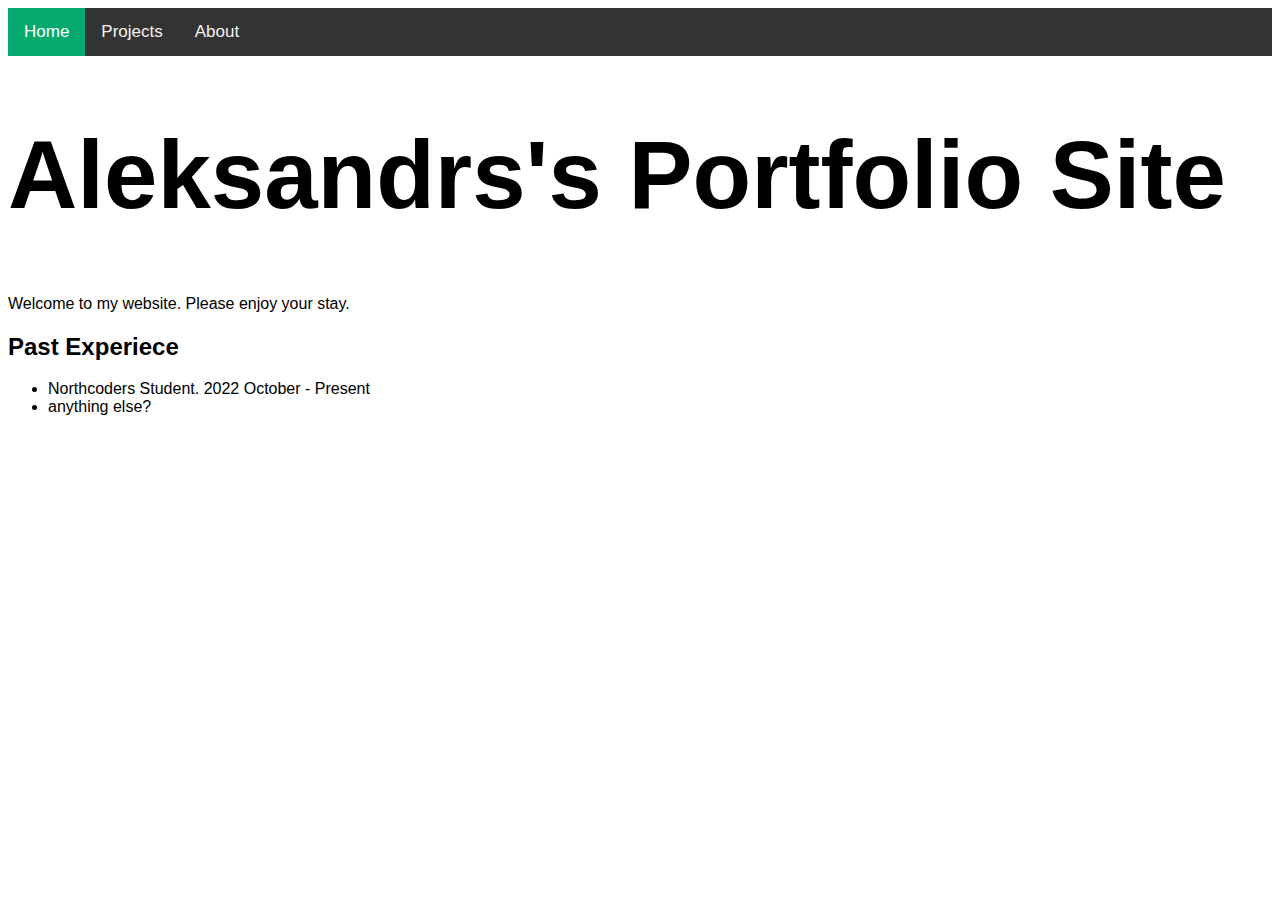
<file: index.html>
<!DOCTYPE html>
<html lang="en">
<head>
    <meta charset="UTF-8">
    <meta http-equiv="X-UA-Compatible" content="IE=edge">
    <meta name="viewport" content="width=device-width, initial-scale=1.0">
    <title>My Portfolio Site</title>
    <link rel="stylesheet" href="index.css">
    <link rel="stylesheet" href="https://cdnjs.cloudflare.com/ajax/libs/font-awesome/4.7.0/css/font-awesome.min.css">
</head>
<body>
    <nav class="topnav" id="myTopnav">
        <a class="active" href="index.html">Home</a>
        <a href="projects.html">Projects</a>
        <a href="about.html">About</a>
        <a href="javascript:void(0);" class="icon" onclick="myFunction()">
            <i class="fa fa-bars"></i>
        </a>
    </nav>
  <h1 class="title">Aleksandrs's Portfolio Site</h1>
  <p>
    Welcome to my website. Please enjoy your stay.
 </p>
  <h2>Past Experiece</h2>
  <ul>
    <li>Northcoders Student. 2022 October - Present</li>
    <li>anything else?</li>
  </ul>
  <script>
    function myFunction() {
      var x = document.getElementById("myTopnav");
      if (x.className === "topnav") {
        x.className += " responsive";
      } else {
        x.className = "topnav";
      }
    }
    </script>
</body>
</html>
</file>
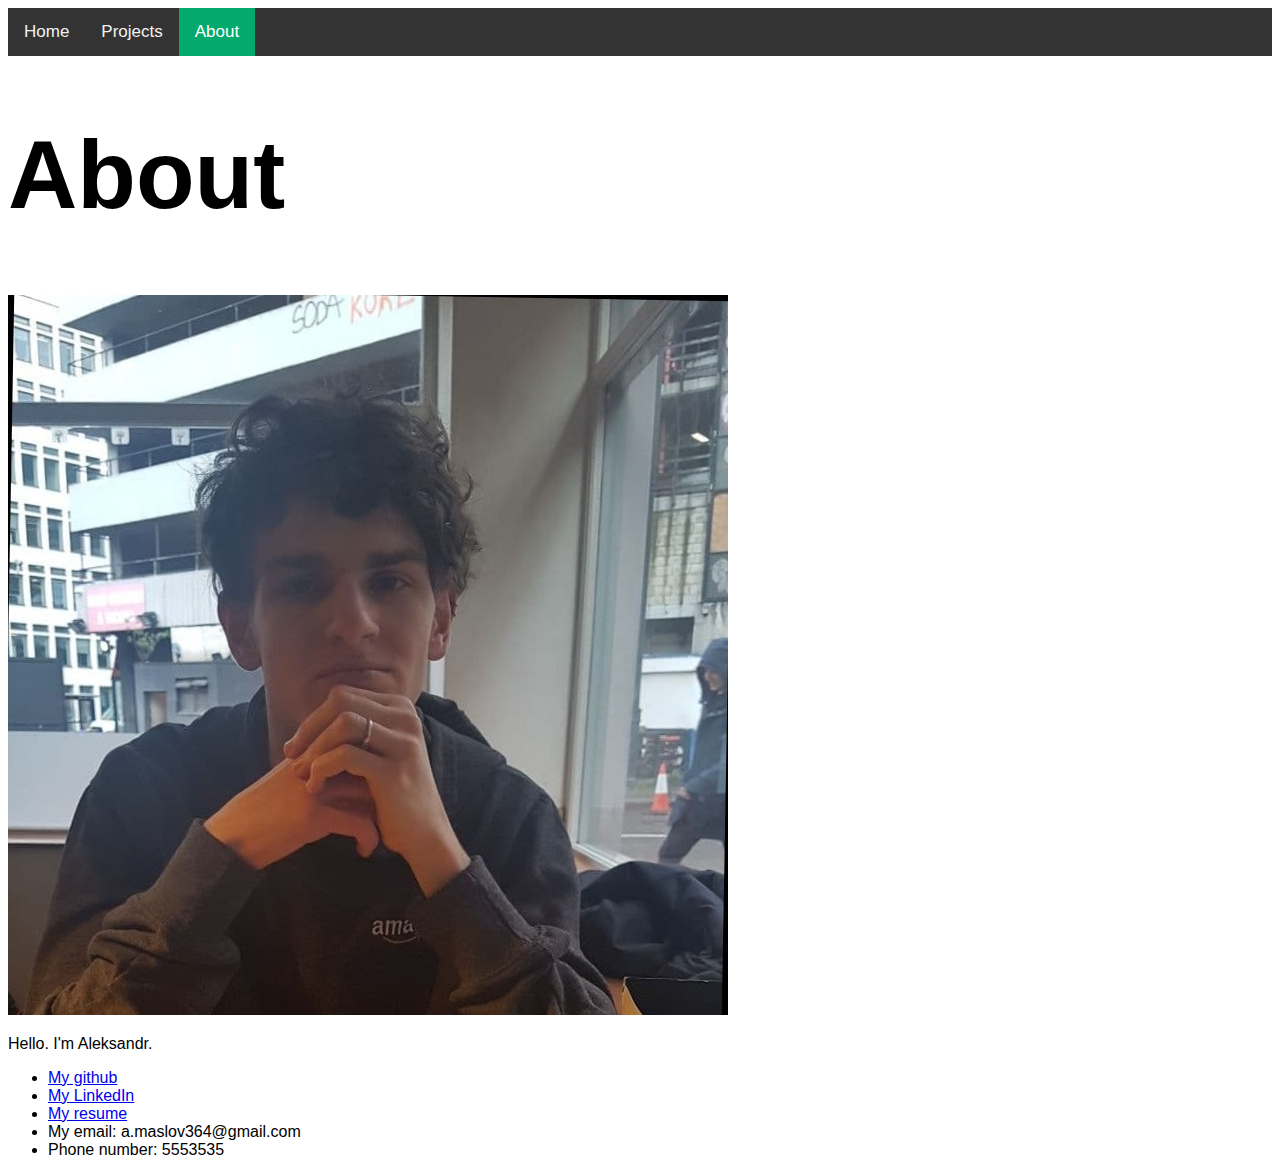
<file: about.html>
<!DOCTYPE html>
<html lang="en">
<head>
    <meta charset="UTF-8">
    <meta http-equiv="X-UA-Compatible" content="IE=edge">
    <meta name="viewport" content="width=device-width, initial-scale=1.0">
    <title>About</title>
    <link rel="stylesheet" href="index.css">
    <link rel="stylesheet" href="https://cdnjs.cloudflare.com/ajax/libs/font-awesome/4.7.0/css/font-awesome.min.css">
</head>
<body>
    <nav class="topnav" id="myTopnav">
        <a href="index.html">Home</a>
        <a href="projects.html">Projects</a>
        <a class="active" href="about.html">About</a>
        <a href="javascript:void(0);" class="icon" onclick="myFunction()">
            <i class="fa fa-bars"></i>
        </a>
    </nav>
    <h1 class="title">About</h1>
    <img src="/images/me.jpeg" alt="Picture of me">
    <p>Hello. I'm Aleksandr.</p>
    <ul>
        <li><a href ="https://github.com/Aelorn13" target="_blank">My github</a></li>
        <li><a href ="https://www.linkedin.com/in/aleksandr-maslov-06660421a" target="_blank">My LinkedIn</a></li>
        <li><a href="resume.pdf" target="_blank">My resume</a></li>
        <li>My email: a.maslov364@gmail.com</li>
        <li>Phone number: 5553535</li>
    </ul>
    <script>
        function myFunction() {
          var x = document.getElementById("myTopnav");
          if (x.className === "topnav") {
            x.className += " responsive";
          } else {
            x.className = "topnav";
          }
        }
        </script>
</body>
</html>
</file>
<file: index.css>
.title {
    font-size: 72pt;
}
body {
    font-family:'Segoe UI', Tahoma, Geneva, Verdana, sans-serif;
}

/* Add a black background color to the top navigation */
.topnav {
    background-color: #333;
    overflow: hidden;
  }
  
  /* Style the links inside the navigation bar */
  .topnav a {
    float: left;
    display: block;
    color: #f2f2f2;
    text-align: center;
    padding: 14px 16px;
    text-decoration: none;
    font-size: 17px;
  }
  
  /* Change the color of links on hover */
  .topnav a:hover {
    background-color: #ddd;
    color: black;
  }
  
  /* Add a color to the active/current link */
  .topnav a.active {
    background-color: #04AA6D;
    color: white;
  }
  /* Hide the link that should open and close the topnav on small screens */
  .topnav .icon {
    display: none;
  }
  /* When the screen is less than 600 pixels wide, hide all links, except for the first one ("Home"). Show the link that contains should open and close the topnav (.icon) */
  @media screen and (max-width: 600px) {
    .topnav a:not(:first-child) {display: none;}
    .topnav a.icon {
      float: right;
      display: block;
    }
  }
  
  /* The "responsive" class is added to the topnav with JavaScript when the user clicks on the icon. This class makes the topnav look good on small screens (display the links vertically instead of horizontally) */
  @media screen and (max-width: 600px) {
    .topnav.responsive {position: relative;}
    .topnav.responsive a.icon {
      position: absolute;
      right: 0;
      top: 0;
    }
    .topnav.responsive a {
      float: none;
      display: block;
      text-align: left;
    }
  }

  img {
    max-width: 100%;
    height: auto;
  }
</file>
